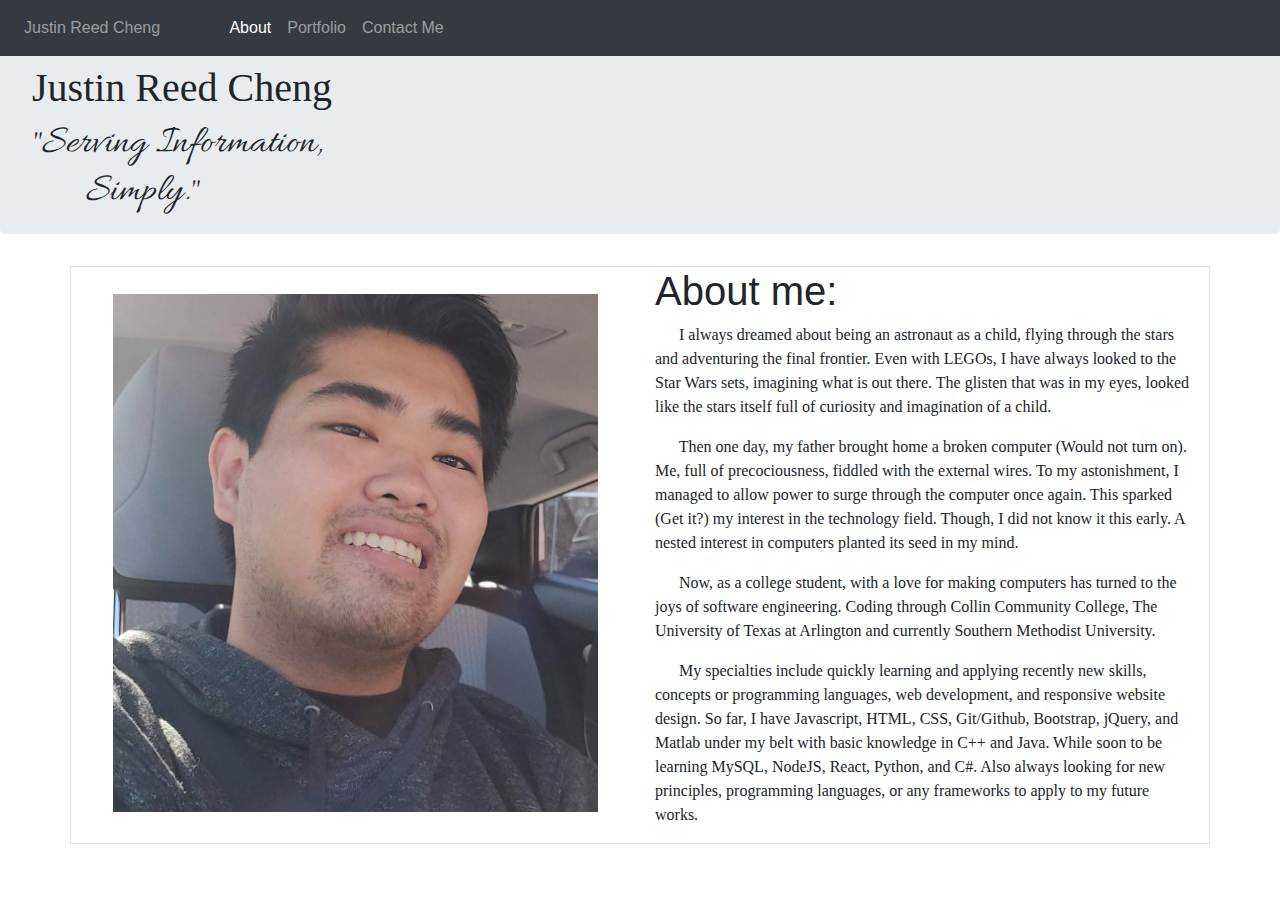
<file: index.html>
<!DOCTYPE html>
<html lang="en">

<head>
    <meta charset="UTF-8">
    <meta name="viewport" content="width=device-width, initial-scale=1.0">
    <meta http-equiv="X-UA-Compatible" content="ie=edge">
    <link rel="stylesheet" href="https://maxcdn.bootstrapcdn.com/bootstrap/4.3.1/css/bootstrap.min.css">
    <link href='https://fonts.googleapis.com/css?family=Allura' rel='stylesheet'>
    <link href='https://fonts.googleapis.com/css?family=Creepster' rel='stylesheet'>
    <link href='https://fonts.googleapis.com/css?family=Ewert' rel='stylesheet'>
    <link rel="javascript" type="text/javascript" href="assets\javascript.js">
    <link rel="stylesheet" type="text/css" href="assets\style.css">
    <title>About Me</title>
</head>

<body>
    <div class="jumbotron">
        <div id="name">
            <h1 class="name">
                Justin Reed Cheng
            </h1>
            <h2 class="motto"><span class="tab">"Serving Information, <br> &nbsp &nbsp &nbsp Simply."</h2>
        </div>
        <nav class="navbar navbar-expand-sm bg-dark navbar-dark fixed-top">
            <ul class="navbar-nav">
                <li class="nav-item">
                    <a class="nav-link nav-name" href="">Justin Reed Cheng &nbsp &nbsp &nbsp &nbsp &nbsp &nbsp</a>
                </li>
                <li class="nav-item">
                    <a class="nav-link active" href="index.html">About</a>
                </li>
                <li class="nav-item">
                    <a class="nav-link" href="portfolio.html">Portfolio</a>
                </li>
                <li class="nav-item">
                    <a class="nav-link" href="contact.html">Contact Me</a>
                </li>
            </ul>
        </nav>
    </div>

    <div class="container border">
        <div class="row">
            <div class="col-lg">
                <!-- Change "src" to the link of the photo of choice -->
                <img class="card-image" src="assets\img\Snapchat-39694461.jpg" alt="Card image" style="width:100%">
            </div>
            <div class="col-lg">
                <h1>
                    About me:
                </h1>
                <p>
                    &nbsp&nbsp&nbsp&nbsp&nbsp I always dreamed about being an astronaut as a child, flying through the
                    stars and adventuring the final frontier. Even with LEGOs, I have always looked to the Star Wars
                    sets, imagining what is out there. The glisten that was in my eyes, looked like the stars itself
                     full of curiosity and imagination of a child.
                </p>
                <p>
                    &nbsp&nbsp&nbsp&nbsp&nbsp Then one day, my father brought home a broken computer (Would not turn
                    on). Me, full of precociousness, fiddled with the external wires. To my astonishment, I managed to
                    allow power to surge through the computer once again. This sparked (Get it?) my interest in the
                    technology field. Though, I did not know it this early. A nested interest in computers
                    planted its seed in my mind.
                </p>
                <p>
                    &nbsp&nbsp&nbsp&nbsp&nbsp Now, as a college student, with a love for making computers has turned
                    to the joys of software engineering. Coding through Collin Community College, The University of
                    Texas at Arlington and currently Southern Methodist University.
                </p>
                <p>
                    &nbsp&nbsp&nbsp&nbsp&nbsp My specialties include quickly learning and applying recently new skills,
                    concepts or programming languages, web development, and responsive website design. So far, I have
                    Javascript, HTML, CSS, Git/Github, Bootstrap, jQuery, and Matlab under my belt with basic knowledge
                    in C++ and Java. While soon to be learning MySQL, NodeJS, React, Python, and C#. Also always looking
                    for new principles, programming languages, or any frameworks to apply to my future works.
                </p>
            </div>
        </div>
    </div>

</body>

</html>
</file>
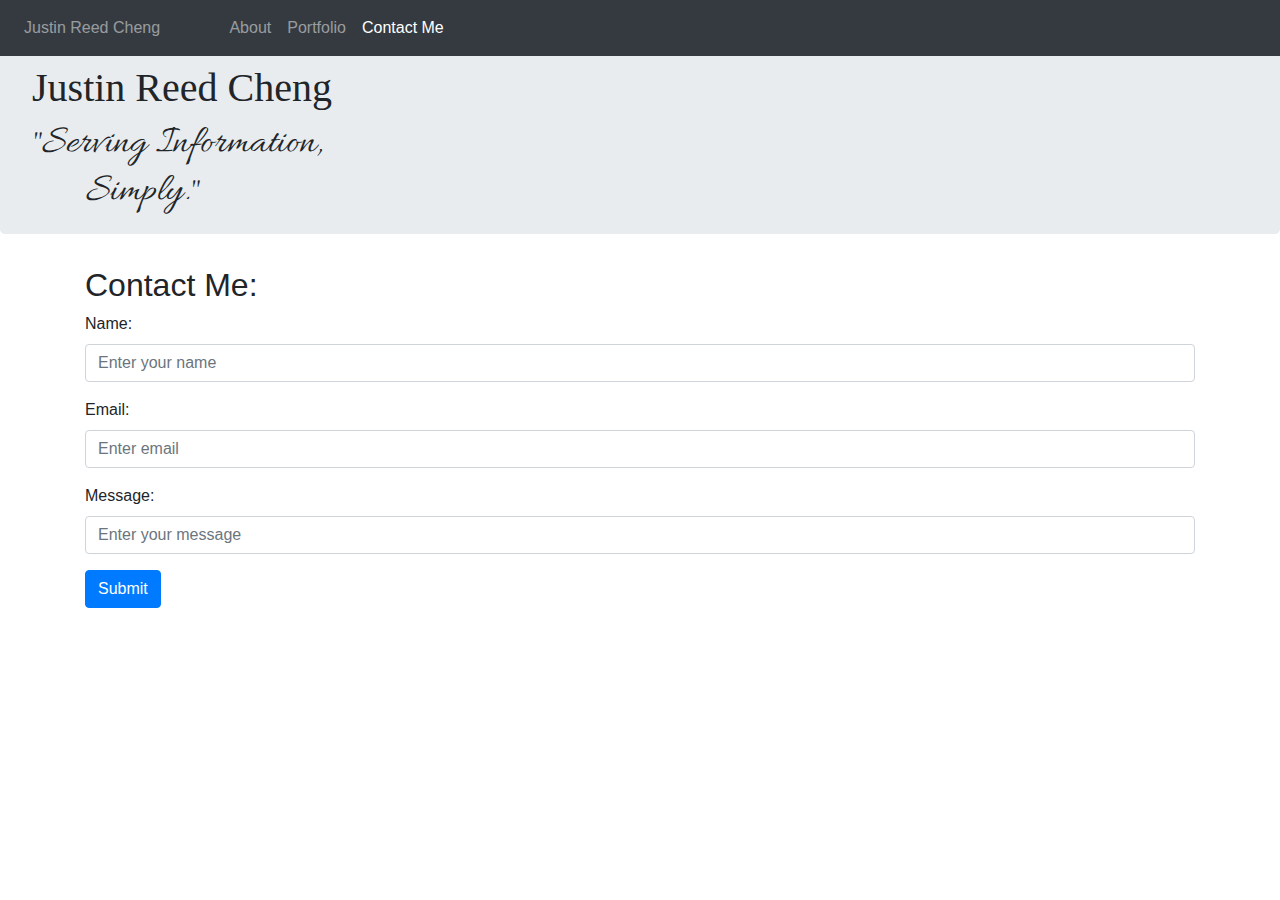
<file: contact.html>
<!DOCTYPE html>
<html lang="en">

<head>
    <meta charset="UTF-8">
    <meta name="viewport" content="width=device-width, initial-scale=1.0">
    <meta http-equiv="X-UA-Compatible" content="ie=edge">
    <link rel="stylesheet" href="https://maxcdn.bootstrapcdn.com/bootstrap/4.3.1/css/bootstrap.min.css">
    <link href='https://fonts.googleapis.com/css?family=Allura' rel='stylesheet'>
    <link href='https://fonts.googleapis.com/css?family=Creepster' rel='stylesheet'>
    <link href='https://fonts.googleapis.com/css?family=Ewert' rel='stylesheet'>
    <link rel="javascript" type="text/javascript" href="assets\javascript.js">
    <link rel="stylesheet" type="text/css" href="assets\style.css">
    <title>Contact Me</title>
</head>

<div class="jumbotron">
    <div id="name">
        <h1 class="name">
            Justin Reed Cheng
        </h1>
        <h2 class="motto"><span class="tab">"Serving Information, <br> &nbsp &nbsp &nbsp Simply."</h2>
    </div>
        <nav class="navbar navbar-expand-sm bg-dark navbar-dark fixed-top">
            <ul class="navbar-nav">
                <li class="nav-item">
                    <a class="nav-link nav-name" href="">Justin Reed Cheng &nbsp &nbsp &nbsp &nbsp &nbsp &nbsp</a>
                </li>
                <li class="nav-item">
                    <a class="nav-link" href="index.html">About</a>
                </li>
                <li class="nav-item">
                    <a class="nav-link" href="portfolio.html">Portfolio</a>
                </li>
                <li class="nav-item">
                    <a class="nav-link active" href="contact.html">Contact Me</a>
                </li>
            </ul>
        </nav>
    </div>

    <div class="container">
        <h2>
            Contact Me:
        </h2>
        <div class="form-group">
            <label for="name">Name:</label>
            <input type="name" class="form-control" id="name" placeholder="Enter your name" name="name">
        </div>
        <div class="form-group">
            <label for="email">Email:</label>
            <input type="email" class="form-control" id="email" placeholder="Enter email" name="email">
        </div>
        <div class="form-group">
            <label for="message">Message:</label>
            <input type="message" class="form-control" id="message" placeholder="Enter your message" name="message">
        </div>
        <button type="submit" class="btn btn-primary">Submit</button>

    </div>
</body>

</html>
</file>
